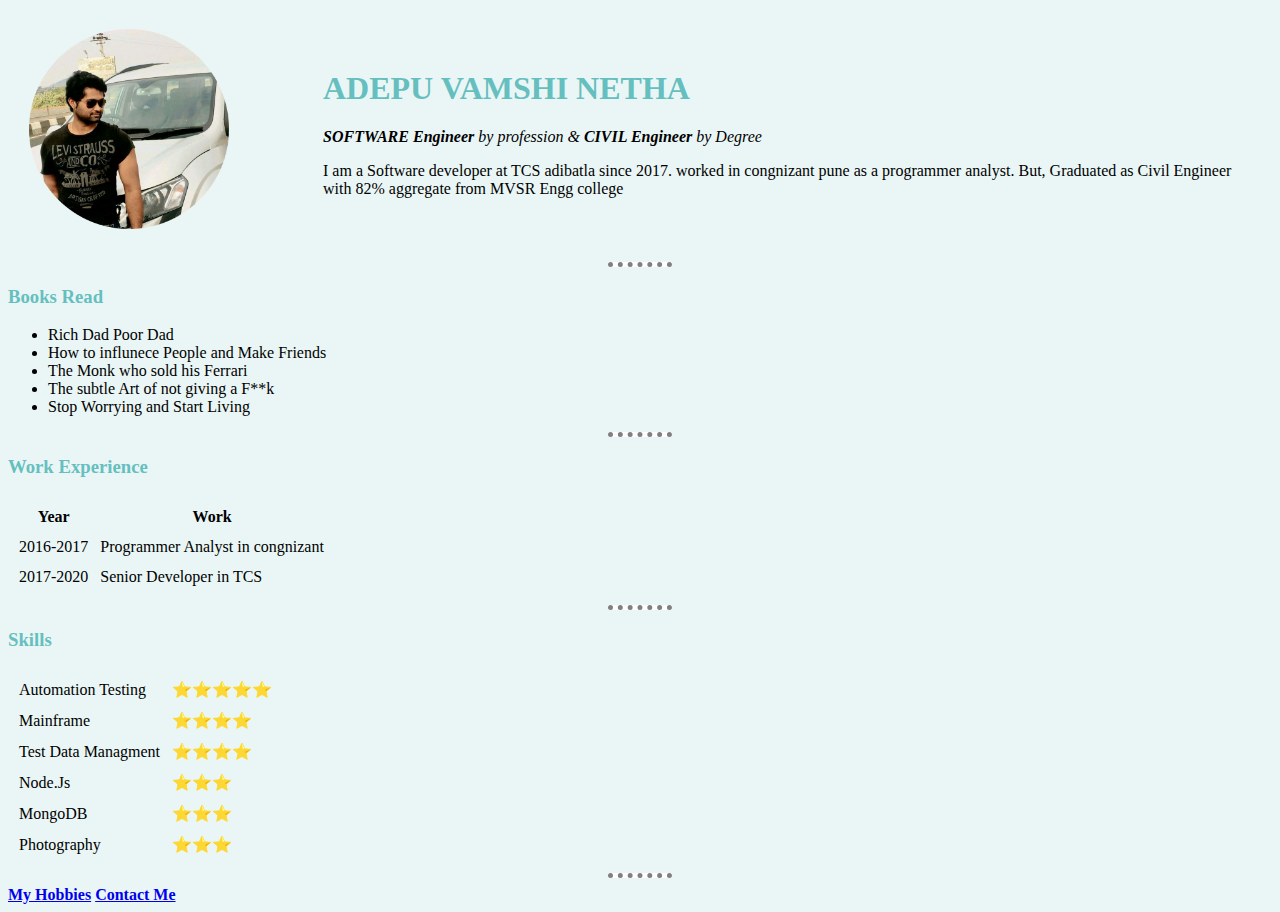
<file: index.html>
<!DOCTYPE html>
<html lang="eng" dir="ltr">

<head>
  <meta charset="utf-8">
  <title>Vamshi's Personal Site</title>
<link rel="stylesheet" type="text/css" href="styles.css">
</head>

<body style="background-color: #EAF6F6;">
  <table cellspacing='20'>
    <td><img src="XUV500C.png" height='200' alt="XUV500"></td>
    <td width='50'></td>
    <td>
      <h1>ADEPU VAMSHI NETHA</h1>
      <p><em><strong>SOFTWARE Engineer</strong> by profession & <strong>CIVIL Engineer</strong> by Degree</em></p>
      <p>I am a Software developer at TCS adibatla since 2017. worked in congnizant pune as a programmer analyst. But, Graduated as Civil Engineer with 82% aggregate from MVSR Engg college</p>
    </td>
  </table>
  <hr>
  <h3>Books Read</h3>
  <ul>
    <li>Rich Dad Poor Dad</li>
    <li>How to influnece People and Make Friends</li>
    <li>The Monk who sold his Ferrari</li>
    <li>The subtle Art of not giving a F**k</li>
    <li>Stop Worrying and Start Living</li>
  </ul>
  <hr>
  <h3>Work Experience</h3>
  <table cellspacing ='10'>
    <thead>
      <tr>
        <th>Year</th>
        <th>Work</th>
      </tr>
    </thead>
    <tbody>
      <tr>
        <td>2016-2017</td>
        <td>Programmer Analyst in congnizant</td>
      </tr>
      <tr>
        <td>2017-2020</td>
        <td>Senior Developer in TCS</td>
      </tr>
    </tbody>
  </table>
  <hr>
  <h3>Skills</h3>
      <table cellspacing = '10'>
        <tr>
          <td>Automation Testing</td>
          <td>⭐⭐⭐⭐⭐</td>
        </tr>
        <tr>
          <td>Mainframe</td>
          <td>⭐⭐⭐⭐</td>
        </tr>
        <tr>
          <td>Test Data Managment</td>
          <td>⭐⭐⭐⭐</td>
        </tr>
        <tr>
          <td>Node.Js</td>
          <td>⭐⭐⭐</td>
        </tr>
        <tr>
          <td>MongoDB</td>
          <td>⭐⭐⭐</td>
        </tr>
        <tr>
          <td>Photography</td>
          <td>⭐⭐⭐</td>
        </tr>
      </table>

      <hr>

      <strong><a href="My hobbies.html">My Hobbies</a>
        <a href="Contact-Me.html">Contact Me</a></strong>
</body>

</html>
</file>
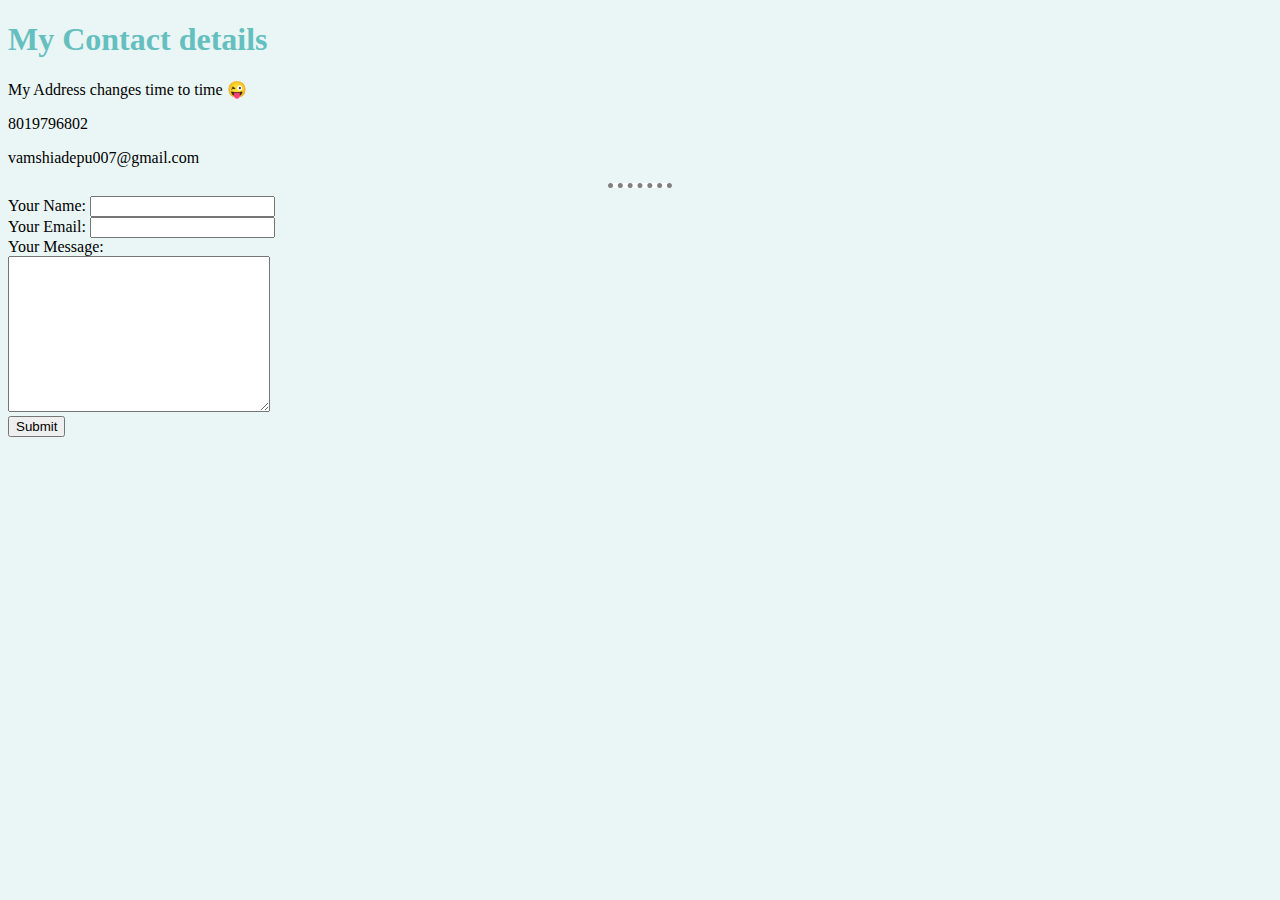
<file: Contact-Me.html>
<!DOCTYPE html>
<html lang="en" dir="ltr">
  <head>
    <meta charset="utf-8">
    <title>Vamshi's Contact Details</title>
      <link rel="stylesheet" type="text/css" href="styles.css">
  </head>
  <body>
    <h1>My Contact details</h1>
    <p>My Address changes time to time &#128540;</p>
    <p>8019796802</p>
    <p>vamshiadepu007@gmail.com</p>
<hr>
    <form action="mailto:vamshiadepu007@gmail.com" method="post" enctype="text/plain">
      <label>Your Name:</label>
      <input type="text" name="name" value="">
      <br>
      <label>Your Email:</label>
      <input type="email" name="Email ID" value=""><br>
      <label>Your Message:</label><br>
      <textarea name="Message:" rows="10" cols="30"></textarea><br>
      <input type="submit" name="">

    </form>
  </body>
</html>
</file>
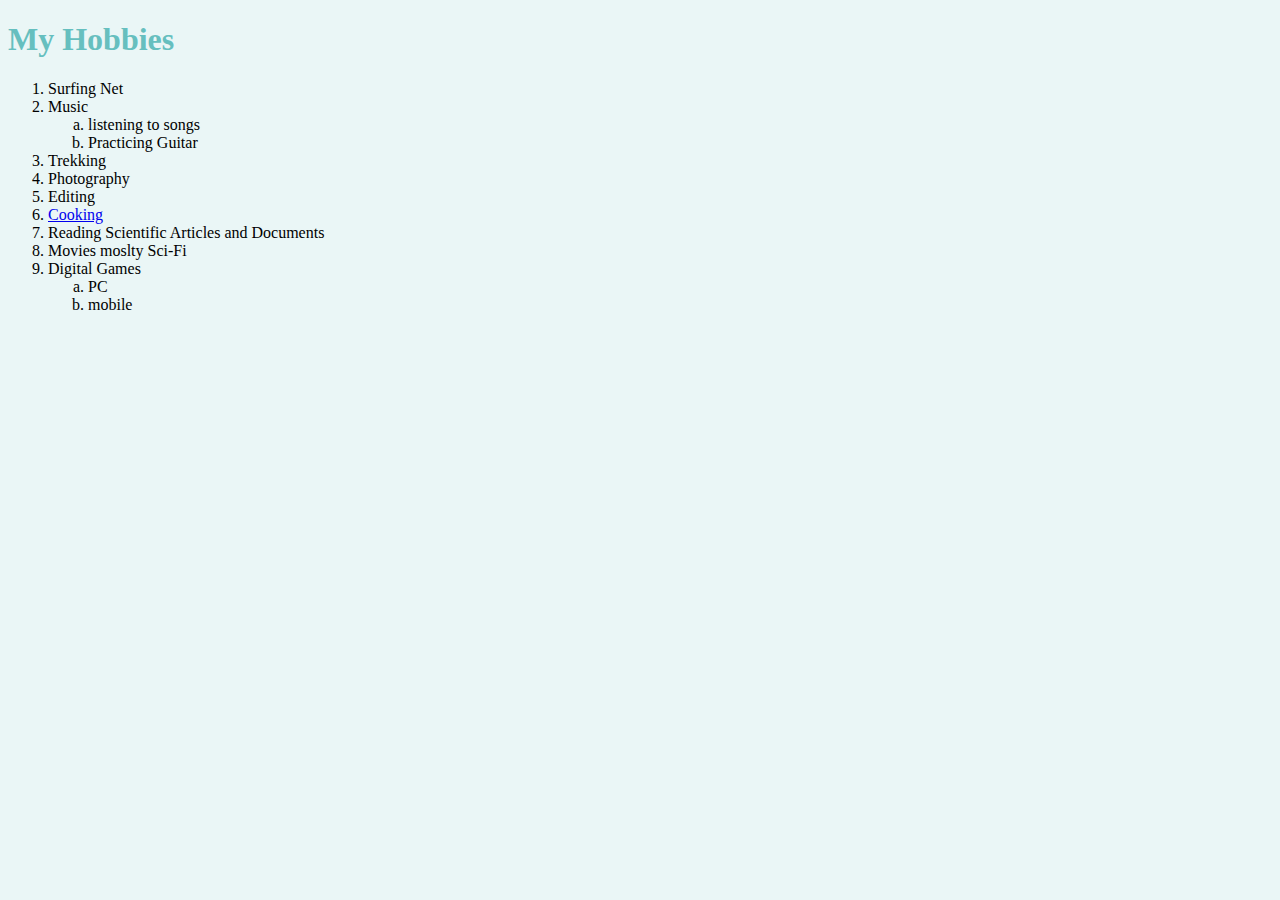
<file: My hobbies.html>
<!DOCTYPE html>
<html lang="en" dir="ltr">
  <head>
    <meta charset="utf-8">
    <title>Vamshi's Hobbies</title>
      <link rel="stylesheet" type="text/css" href="styles.css">
  </head>
  <body>
    <h1>My Hobbies</h1>
    <ol>
      <li>Surfing Net</li>
      <li>Music</li>
      <ol type = 'a'>
        <li>listening to songs</li>
        <li>Practicing Guitar</li>
      </ol>
      <li>Trekking</li>
      <li>Photography</li>
      <li>Editing</li>
      <li><a href="https://www.youtube.com/watch?v=oTF-0tHs7HY">Cooking</a></li>
      <li>Reading Scientific Articles and Documents</li>
      <li>Movies moslty Sci-Fi</li>
      <li>Digital Games</li>
      <ol type = 'a'>
        <li>PC</li>
        <li>mobile</li>
      </ol>
    </ol>
  </body>
</html>
</file>
<file: styles.css>
body{background-color: #EAF6F6;}
h1{ color: #66BFBF;}
h3{ color: #66BFBF;}
hr{ background-color: white;
    border-style: none;
    border-top-style: dotted;
    border-color: grey;
    border-width: 5px;
    height:none;
    width:5%;}
</file>
